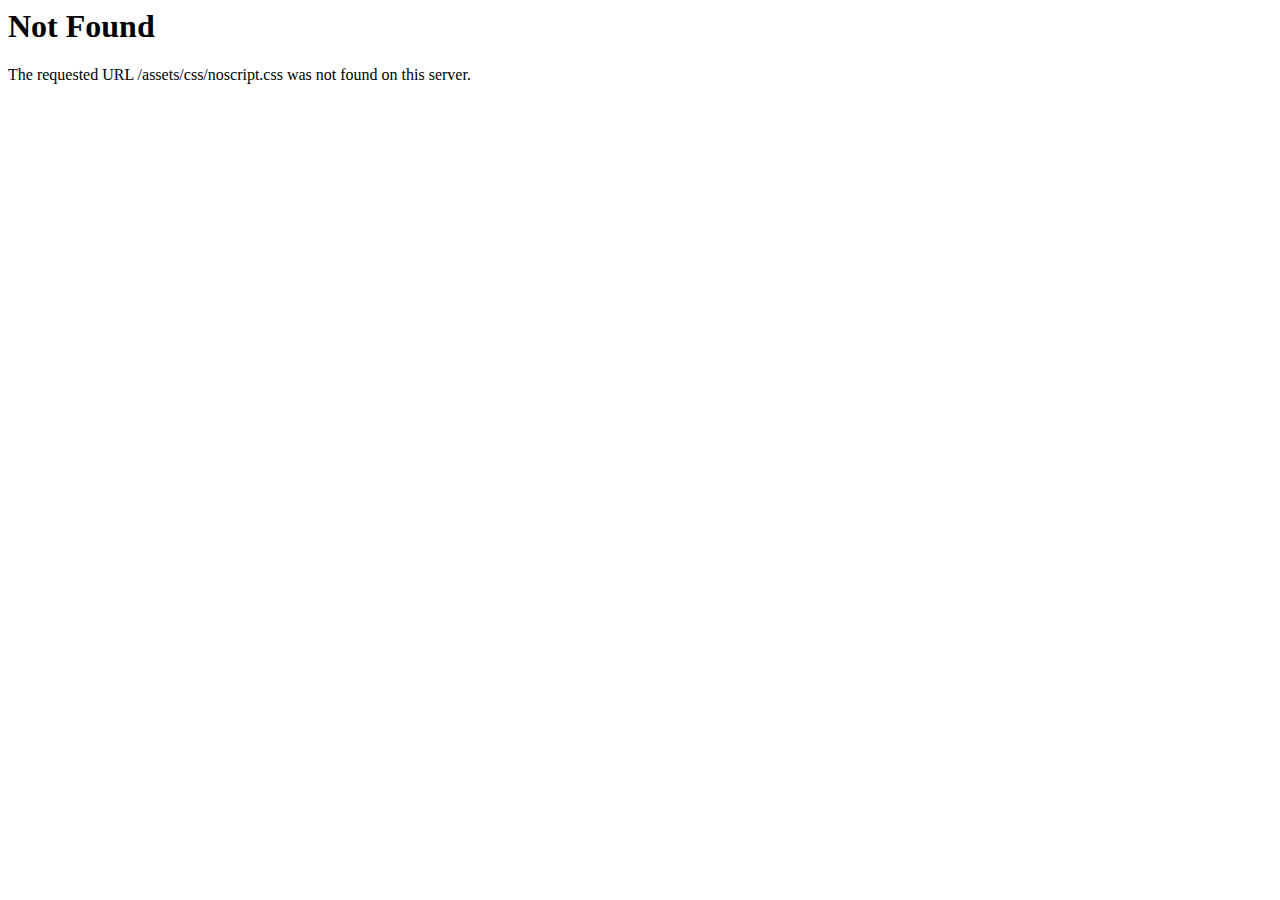
<file: assets/css/noscript.html>
<!DOCTYPE HTML PUBLIC "-//IETF//DTD HTML 2.0//EN">
<html><head>
<title>404 Not Found</title>
</head><body>
<h1>Not Found</h1>
<p>The requested URL /assets/css/noscript.css was not found on this server.</p>
</body></html>
</file>
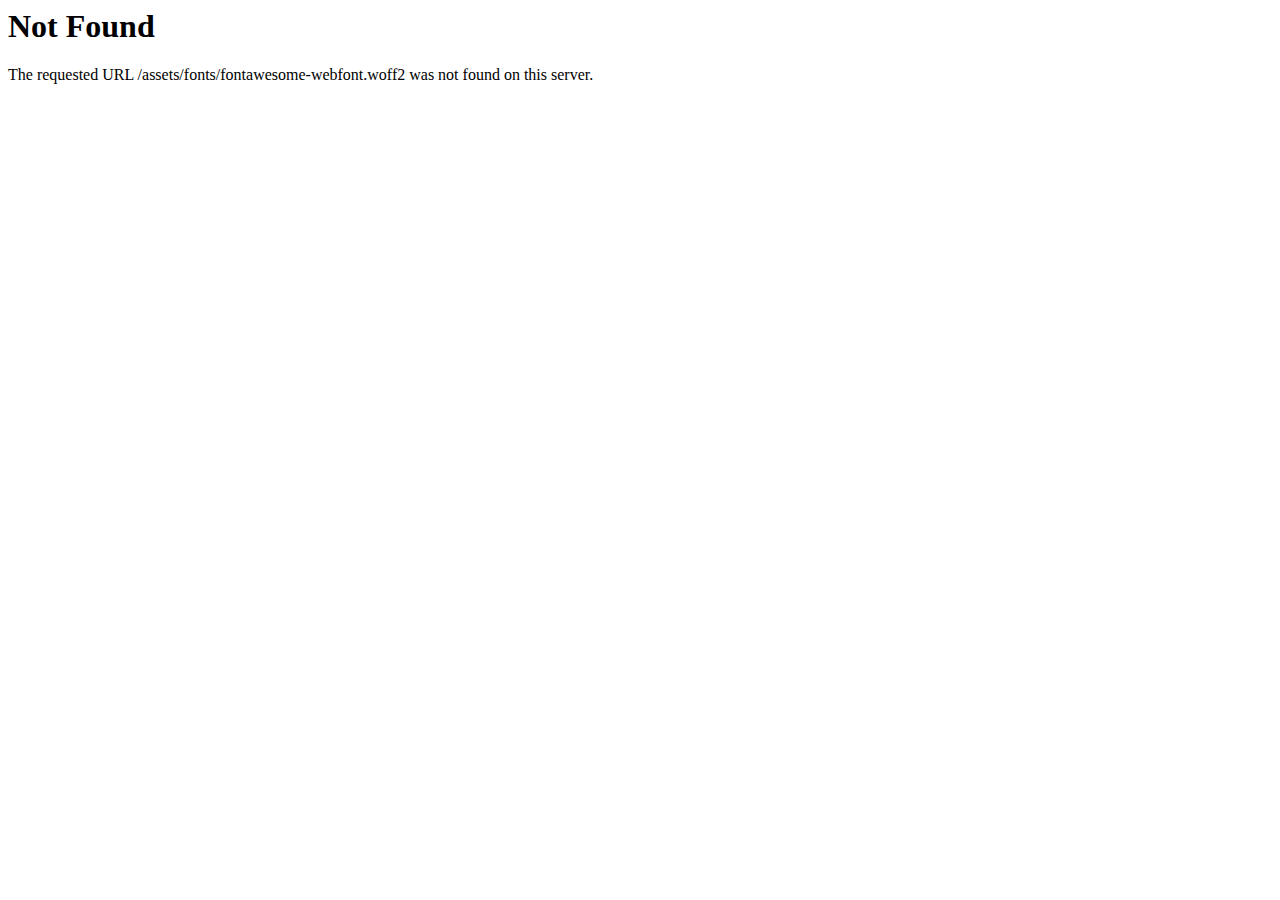
<file: assets/fonts/fontawesome-webfont3e6e-2.html>
<!DOCTYPE HTML PUBLIC "-//IETF//DTD HTML 2.0//EN">
<html><head>
<title>404 Not Found</title>
</head><body>
<h1>Not Found</h1>
<p>The requested URL /assets/fonts/fontawesome-webfont.woff2 was not found on this server.</p>
</body></html>
</file>
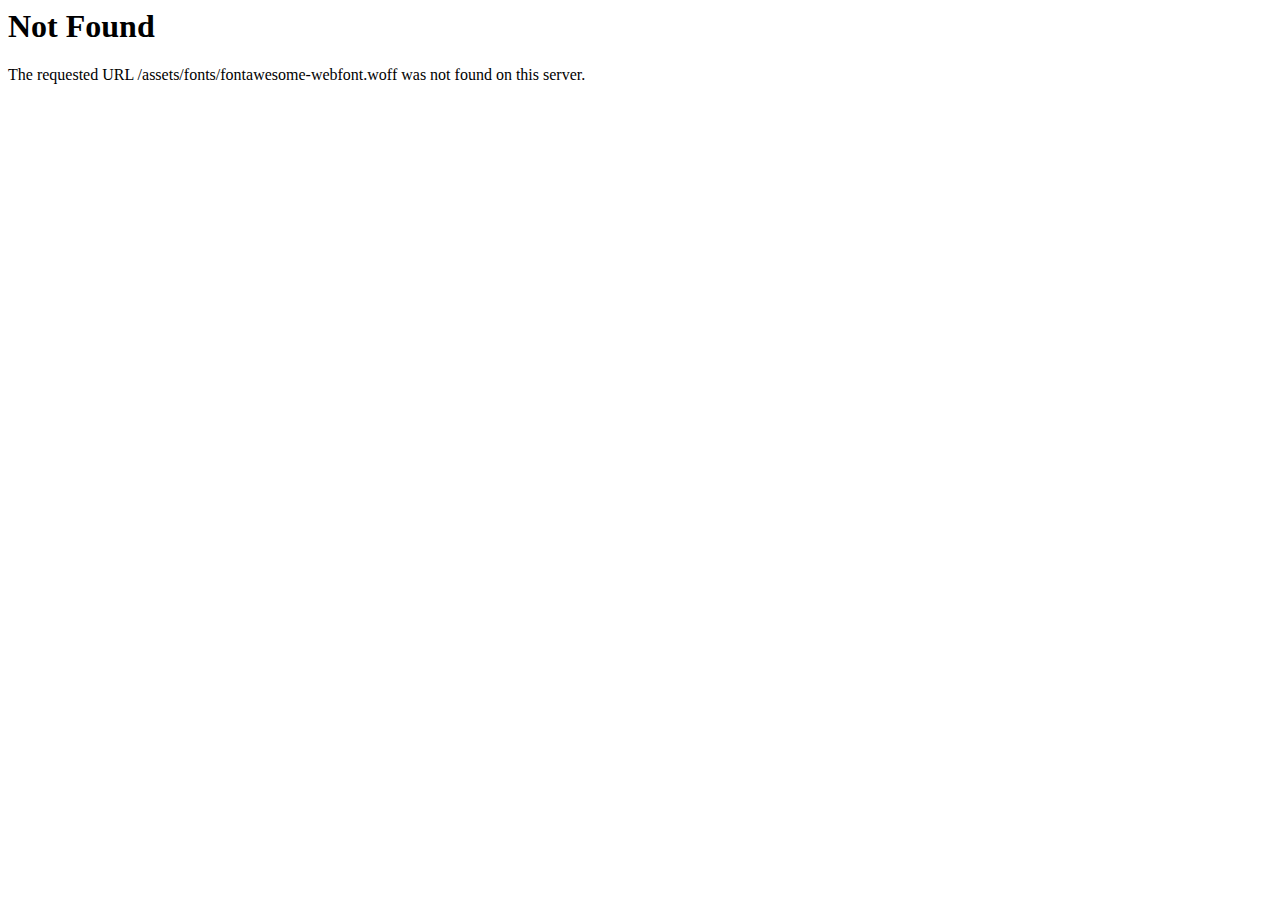
<file: assets/fonts/fontawesome-webfont3e6e-3.html>
<!DOCTYPE HTML PUBLIC "-//IETF//DTD HTML 2.0//EN">
<html><head>
<title>404 Not Found</title>
</head><body>
<h1>Not Found</h1>
<p>The requested URL /assets/fonts/fontawesome-webfont.woff was not found on this server.</p>
</body></html>
</file>
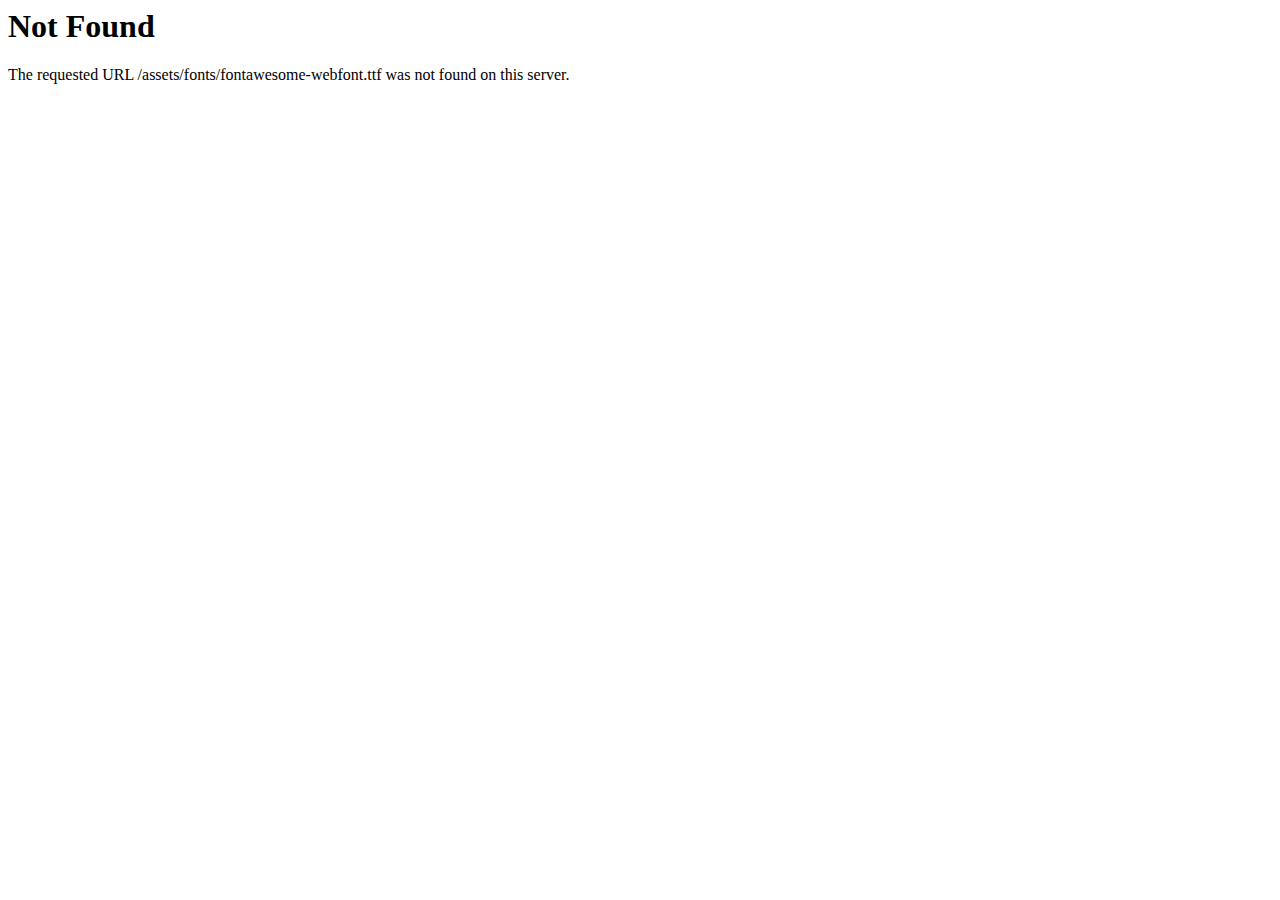
<file: assets/fonts/fontawesome-webfont3e6e-4.html>
<!DOCTYPE HTML PUBLIC "-//IETF//DTD HTML 2.0//EN">
<html><head>
<title>404 Not Found</title>
</head><body>
<h1>Not Found</h1>
<p>The requested URL /assets/fonts/fontawesome-webfont.ttf was not found on this server.</p>
</body></html>
</file>
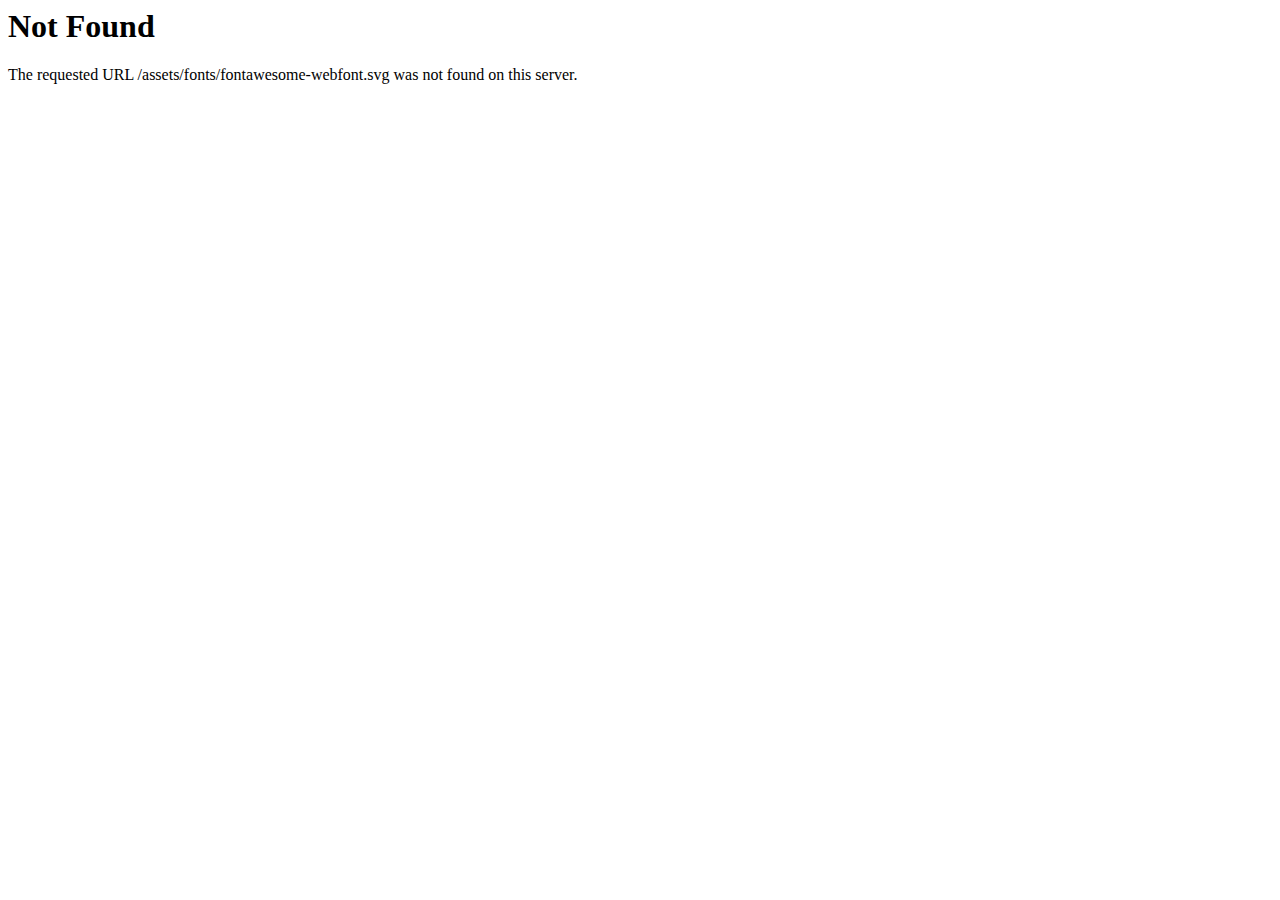
<file: assets/fonts/fontawesome-webfont3e6e-5.html>
<!DOCTYPE HTML PUBLIC "-//IETF//DTD HTML 2.0//EN">
<html><head>
<title>404 Not Found</title>
</head><body>
<h1>Not Found</h1>
<p>The requested URL /assets/fonts/fontawesome-webfont.svg was not found on this server.</p>
</body></html>
</file>
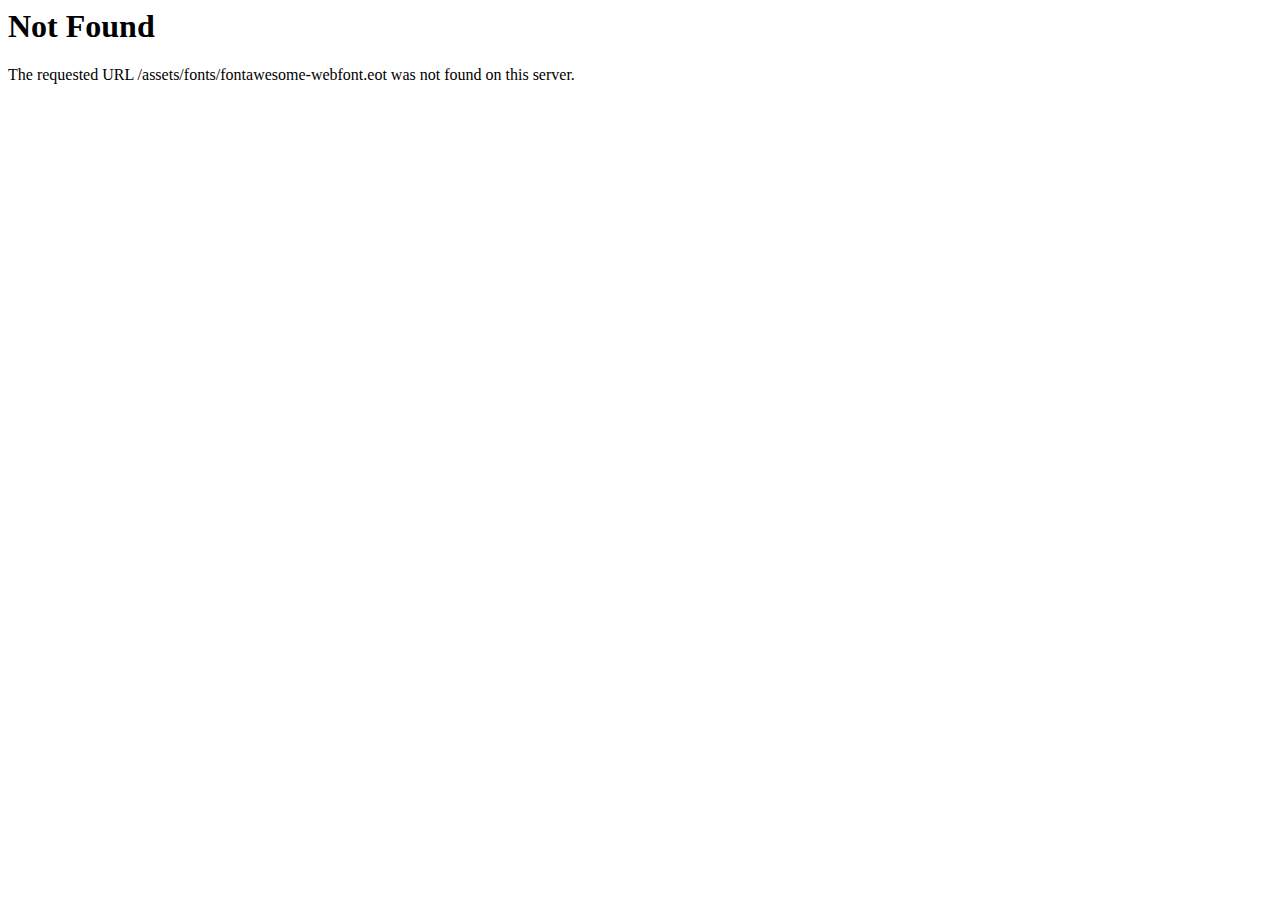
<file: assets/fonts/fontawesome-webfont3e6e.html>
<!DOCTYPE HTML PUBLIC "-//IETF//DTD HTML 2.0//EN">
<html><head>
<title>404 Not Found</title>
</head><body>
<h1>Not Found</h1>
<p>The requested URL /assets/fonts/fontawesome-webfont.eot was not found on this server.</p>
</body></html>
</file>
